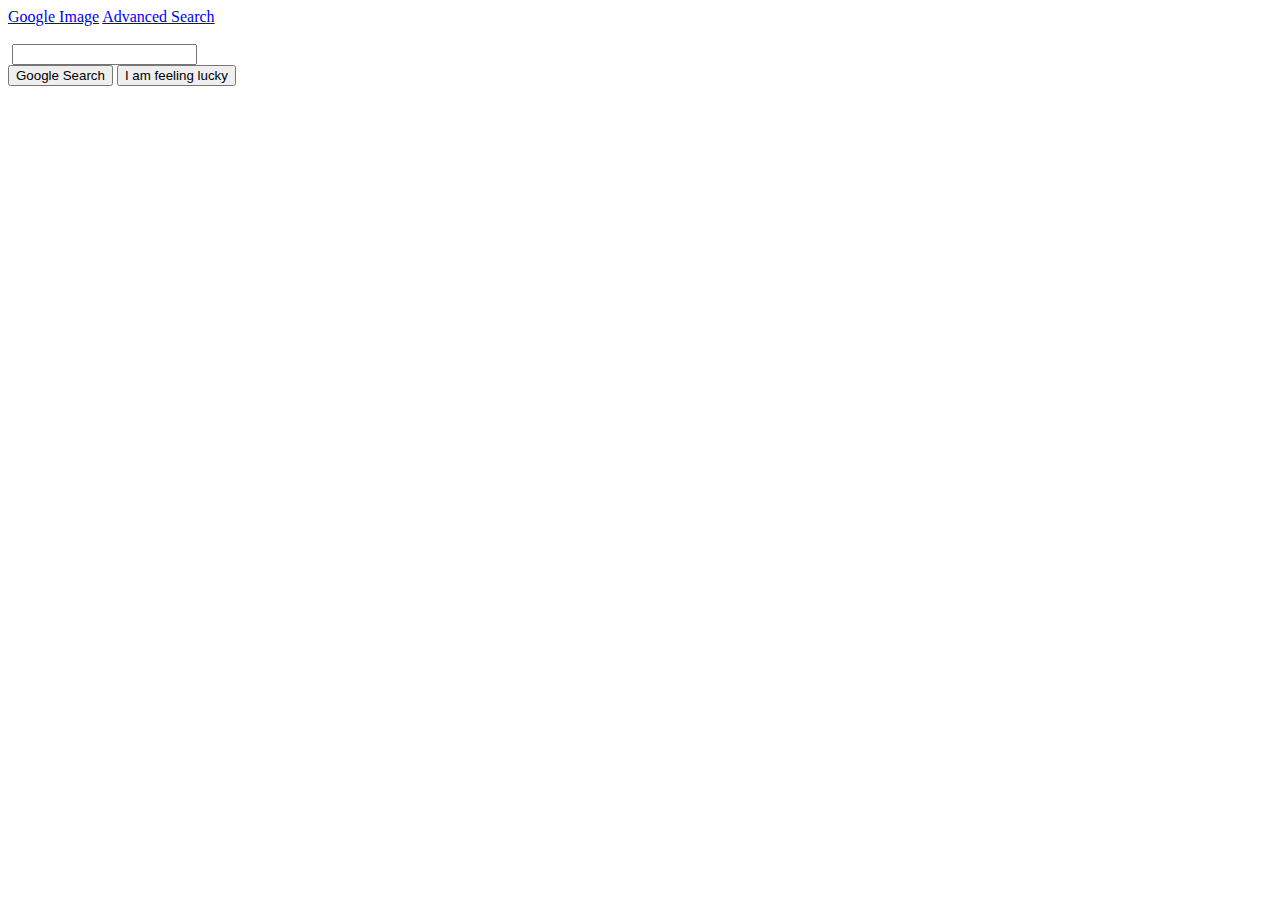
<file: index.html>
<!DOCTYPE html>
<html lang="en">
    <head>
        <title>Google Search</title>
        <link rel=""stylesheet" helf="style.css">
        <link rel=""stylesheet" href="nav.css">
    </head>
    <body>
        <nav>
            <a href="googleimage.html">Google Image</a>
            <a href="advancedsearch.html">Advanced Search</a>
        </nav>
        <div class="container">
        <img scr="googlelogo.png" alt="" class="google-icon">
        <form action="https://google.com/search">
            <div class="search">
                <img scr="icon.webp" alt="" class="search-icon">
                <input class="search-bar" type="text" name="q">
            </div>
            <div class="btn-container">
                <input class="search-bar" type="submit" value="Google Search" name="btnK">
                <input class="search-bar" type="submit" value="I am feeling lucky" name="btnI">
            </div>
        </form>   
        </div>
    </body>
</html>
</file>
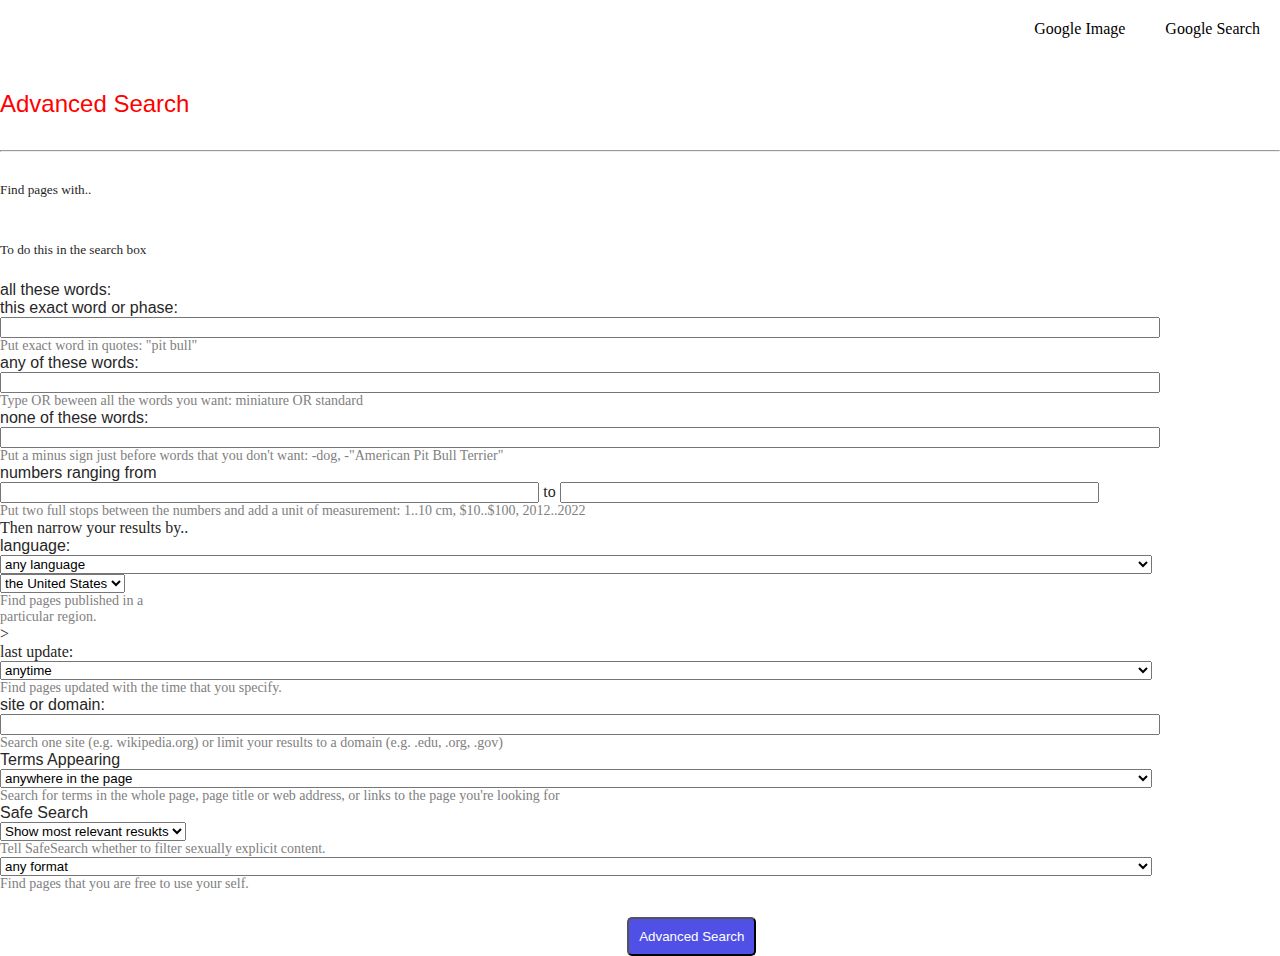
<file: advancedsearch.html>
<!DOCTYPE html>
<html lang="en">
<head>
    <meta charset="UTF-8">
    <meta name="viewpoint" content="width=device-width", initial-scale="1.0">
    <title>Google Advanced Search</title>
    <link rel="stylesheet" href="advancedsearch.css">
    <link rel="stylesheet" href="nav.css">
</head>
<body>
    <nav>
        <a href="index.html">Google Search</a>
        <a href="googleimage.html">Google Image</a>
    </nav>
    <div class="container">
        <h4>Advanced Search</h4>
        <hr>
        <form action="https://www.google.com/search">
            <div class="grid">
                <h5>Find pages with..</h5>
            </div>
            <div class="grid-itme main-hearder-2">
                <h5 clss="second-label">To do this in the search box</h5>
            </div>
            <!-- 1 -->
            <div class="grid-item">
                <label for="">
                    all these words:
                </label>
            </div>
            <!-- 2 -->
            <div class="grid-item">
                <label for="">
                    this exact word or phase:
                </label>
            </div>
            <div class="grid-item">
                <input type="text" class="inp" name="as_epq">
            </div>
            <div class="grid-item second-label">
                Put exact word in quotes: "pit bull"
            </div>
            <!-- 3 -->
            <div class="grid-item">
                <label for="">any of these words:</label>
            </div>
            <div class="grid-item second-label">
                <input type="text" class="inp" name="as_oq">
            </div>
            <div class="grid-item second-label">
                Type OR beween all the words you want: miniature OR standard
            </div>
             <!-- 4 -->
             <div class="grid-item">
                <label for="">none of these words:</label>
            </div>
            <div class="grid-item second-label">
                <input type="text" class="inp" name="as_eq">
            </div>
            <div class="grid-item second-label">
                Put a minus sign just before words that you don't want: -dog, -"American Pit Bull Terrier"
            </div>
            <!-- 5 -->
            <div class="grid-item">
                <label for="">
                    numbers ranging from 
                </label>
            </div>
            <div class="grid-item">
                <input type="text" class="num-inp" name="as-nlo">
                <span>to</span>
                <input type="text" class="num-inp" name="as-nhi">
            </div>
            <div class="grid-item second-label">
                Put two full stops between the numbers and add a unit of measurement: 1..10 cm, $10..$100, 2012..2022
            </div>
            <div class="grid-item heading">
                Then narrow your results by..
            </div>
            <div class="grid-item">
                <label for="">
                    language:
                </label>
            </div>
            <div class="grid-item">
                <select name="lr" id="" class="inp">
                    <option value="">any language</option>
                    <option value="lang_en">English</option>
                    <option value="lang_ch">Chinese</option>
                </select>
            </div>
            <div class="grid-item">
                <select name="cr" id="" class="imp">
                    <option value="countryUS">the United States</option>
                    <option value="countryCH">China</option>
                </select>
            </div>
            <div class="grid item second-label">
                Find pages published in a particular region.
            </div>
            <!-- Last Update -->>
            <div class="grid-item">
                last update:
            </div>
            <div class="grid-item">
                <select name="as_qdr" id="" class="inp">
                    <option value="all">anytime</option>
                    <option value="d">last 24 hours</option>
                    <option value="w">up to a week ago</option>
                    <option value="m">up to a month ago</option>
                    <option value="y">up to a year ago</option>
                </select>
            </div>
            <div class="grid-item second-label">
                Find pages updated with the time that you specify.
            </div>
            <!-- site or domain-->
            <div class="grid-item">
                <label for="">
                    site or domain:
                </label>
            </div>
            <div class="grid-item">
                <input type="text" class="inp" name="as_sitesearch">
            </div>
            <div class="grid-item second-label">
                Search one site (e.g. wikipedia.org) or limit your results to a domain (e.g. .edu, .org, .gov)
            </div>
            <!-- terms appearing -->
            <div class="grid-item">
                <label for="">
                    Terms Appearing
                </label>
            </div>
            <div class="grid-item">
                <select name="as_occt" id="" class="inp">
                    <option value="">anywhere in the page</option>
                    <option value="title">title of the page</option>
                    <option value="body">in the body of the page</option>
                    <option value="url">in the url of the page</option>
                    <option value="link">in the links to the page</option>
                </select>
            </div>
            <div class="grid-item second-label">
                Search for terms in the whole page, page title or web address, or links to the page you're looking for
            </div>
            <!-- safe search -->
            <div class="grid-item">
                <label for="">Safe Search</label>
            </div>
            <div class="grid-item">
                <select name="safe" id="">
                    <option value="images">Show most relevant resukts</option>
                    <option value="active">Filter explicit results</option>
                </select>
            </div>
            <div class="grid-item second-label">
                Tell SafeSearch whether to filter sexually explicit content.
            </div>
            <div class="grid-item">
                <select name="as_filetype" id="" class="inp">
                    <option value="">any format</option>
                    <option value="pdf">Adobe Acrobat PDF (.pdf)</option>
                    <option value="xls">Microsoft excel (.xls)</option>
                    <option value="ppt">Microsoft PowerPoint (.ppt)</option>
                    <option value="rtf">Rich Text Format (.rtf)</option>
                </select>
            </div>
            <div class="grid-item second-label">
                Find pages that you are free to use your self.
            </div>
            <button type="submit">Advanced Search</button>
        </form>
    </div>
</body>
</html>
</file>
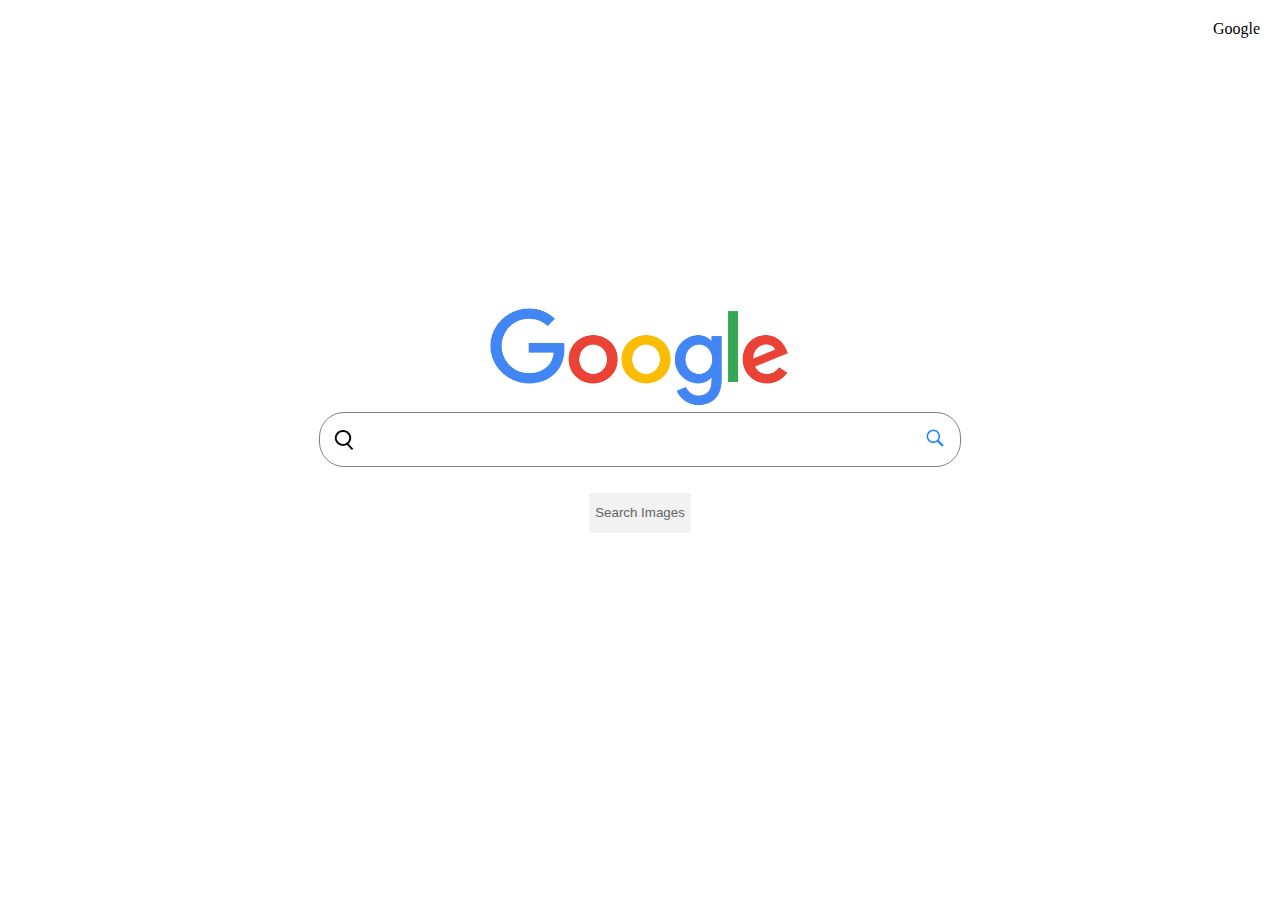
<file: googleimage.html>
<!DOCTYPE html>
<html lang="en">
<head>
    <meta charset="UTF-8">
    <meta name="viewport" content="with=device-width, initial-scale=1.0">
    <link rel="stylesheet" href="googleimage.css">
    <link rel="stylesheet" href="nav.css">
    <title>Google Images</title>
</head>
<body>
    <nav>
        <a href="index.html">Google</a>
    </nav>
    <div class="container">
        <img src="google-images.png" alt="" class="google-img">
        <form action="https://google.com/images">
            <div class="search">
                <img src="icon.webp" alt="" class="search-icon">
                <input class="search-bar" type="text" name="q">
                <button class="btn-blue-search">
                    <img src="blue-search.png" alt="" class="blue-search-icon">
                </button>
            </div>
            <div class="btn-container">
                <input type="submit" class="search-btn" value="Search Images" name="btnK">
            </div>
        </form>
    </div>
</body>
</html>
</file>
<file: nav.css>
nav a{
    color:black;
    margin: 20px;
    text-decoration: none;
}

body{
    margin:0px;
}
nav{
    display: flex;
    flex-flow: row-reverse;
    background-color: rgba(red, green, blue, alpha);
}
nav a:hover{
    color: rgb(red, green, blue)
}
</file>
<file: advancedsearch.css>
.container{
    margin: 0 40 px;
}
body{
    color:rgb(39, 38, 38);
}
h4{
    color: red;
    font-weight: 200;
    font-size: 24px;
    font-family: Arial, Helvetica, sans-serif;
}
hr{
    color: rgb(233, 232, 232, 0.3);
}
h5{
    font-weight: 200;
}
.main-header{
    grid-column-start: 1;
    grid-column-end: 3;
}
.grid{
    display: grid;
    grid-template-columns: 200px 700px auto;
    column-gap: 10px;
    row-gap: 10px;
}
label{
    font-family: Arial, Helvetica, sans-serif;
    font-size: 16px;
}
.second-label{
    font-size: 14px;
    color: gray;
}
.inp{
    width: 90%;
}
.num-inp{
    width: 41.5%;
}
.heading{
    grid-column-start: 1;
    grid-column-end: 4;
}
button[type="submit"]{
    background-color: rgba(28, 28, 223, 0.774);
    color: white;
    padding: 10px;
    border-radius: 5px;
    margin-left: 49%;
    margin-top: 2%;
}
</file>
<file: googleimage.css>
.container{
    text-align: center;
    margin-top: 250px;
}
.google-img{
    height: 100px;
    width: 300px;
}
.search{
    width: 640px;
    margin: 0 auto;
    border: 1px solid gray;
    border-radius: 25px;
}
.search-bar{
    margin: 0 auto;
    width: 550px;
    padding-top: 20px;
    font-size: 18px;
    border: none;
    outline: none;
    padding-top: 15ps;
    margin-bottom: 10px;
}
.search-icon{
    position: relative;
    height: 20px;
    margin-top: 10px;
    width: 20px;
}
.btn-container{
    margin-top: 2%;
}
.search-btn{
    height: 40px;
    border: none;
    color: #646464;
    background: #f2f2f2;
}
.search-btn:hover{
    color: rgb(37, 37, 37);
    border: 1px solid lightgray;
}
.blue-search-icon{
    position: relative;
    height: 25px;
    margin-right: 5px;
    margin-top: 8px;
}
.btn-blue-search{
    background-color: white;
    height: 40px;
    width: 20px;
    border: none;
    cursor: pointer;
    margin-top: 2px;
    margin-right: 10px;
}
.btn-blue-search:hover{
    border-left: 2px solid lightgray;
}
</file>
